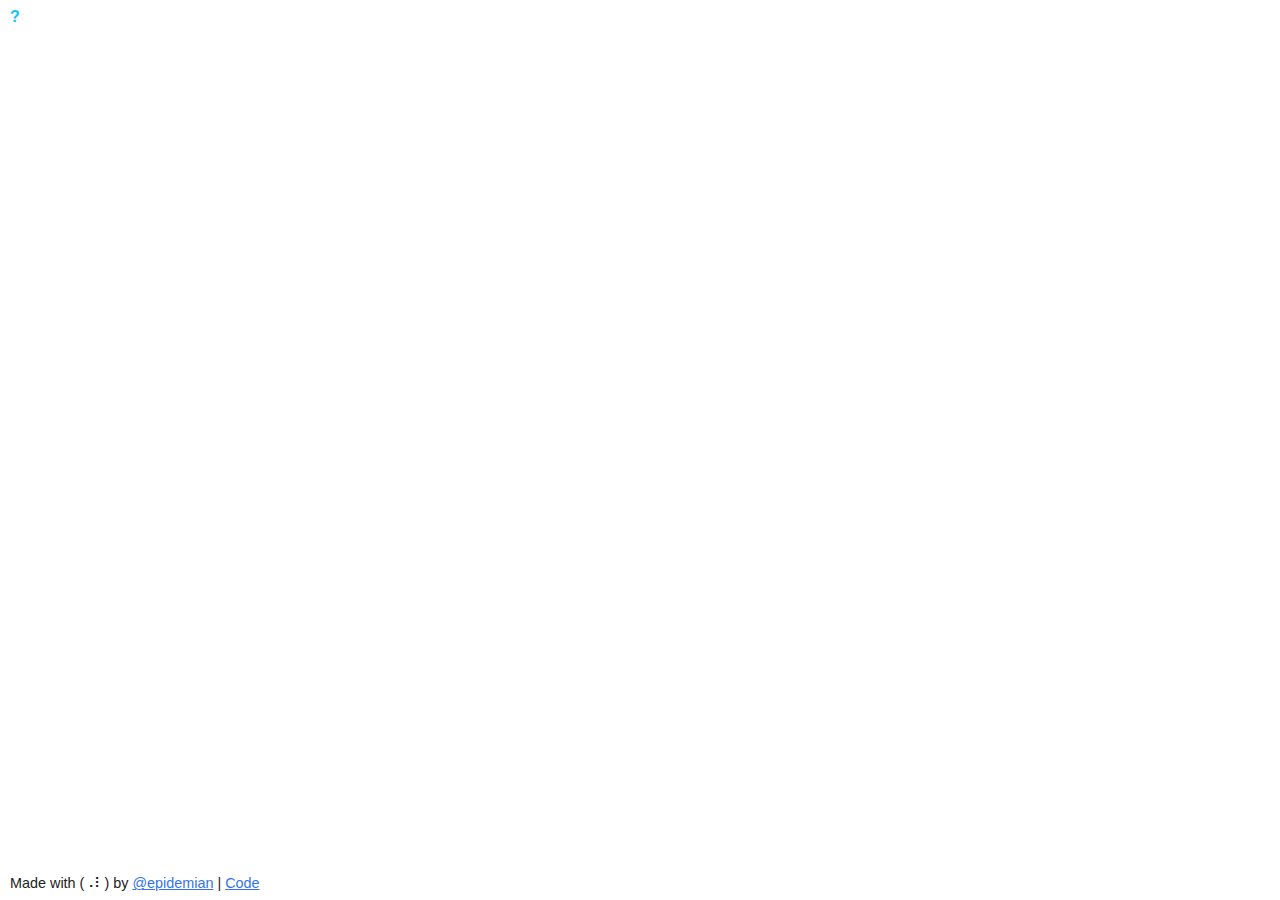
<file: snake-master/index.html>
<!DOCTYPE html>
<html lang=en>
<head>
<meta charset=utf-8>
<title>URL Snake!</title>
<meta name=description content="Play the classic snake game on the browser URL."/>
<meta name=viewport content="width=device-width, initial-scale=1.0"/>
<link rel=canonical href="/snake/">
<link rel="shortcut icon" href=favicon.ico />
<link rel=stylesheet href=style.css>
<script data-goatcounter="https://demian.goatcounter.com/count" async src="//gc.zgo.at/count.js"></script>
<script>
  if ('ontouchstart' in document.documentElement) {
    document.documentElement.classList.add('touch')
  }
</script>
</head>
<noscript>⚠ Sorry, this game requires JavaScript.</noscript>
<div id=url-container class=invisible>URL: <span id=url></span></div>
<input type=checkbox id=help-checkbox class=expandable-checkbox>
<label for=help-checkbox class=expandable>
  <div class=expandable-content>
    <span class="help-toggle expand-toggle">?</span>
    <span class=no-touch-only>Use the arrow keys or WASD to control the snake on the URL.</span>
    <span class=touch-only>Use the arrows to control the snake on the URL.</span>
    <a id=reveal-url href=#>Click here</a> if you can't see the page URL.&nbsp;<span class=collapse-toggle>〈</span>
  </div>
</label>
<input type=checkbox id=max-score-checkbox class=expandable-checkbox>
<label for=max-score-checkbox id=max-score-container class="expandable invisible">
  <div class=expandable-content>
    <span class="high-score-toggle expand-toggle">!</span>
    Your highest score is <span id=max-score></span> points!
    <span id=max-score-grid></span><a id=share class=invisible href=#><i class=icon-share></i>Share</a>&nbsp;<span class=collapse-toggle>〈</span>
    </div>
  </head>
</label>
<div class="controls touch-only">
  <button id=up>▲&#xFE0E;</button>
  <button id=left>◀&#xFE0E;</button>
  <button id=down>▼&#xFE0E;</button>
  <button id=right>▶&#xFE0E;</button>
</div>
<footer>
  Made with (⠠⠇) by <a href=https://twitter.com/epidemian>@epidemian</a> |
  <a href=https://github.com/epidemian/snake>Code</a>
</footer>
<script src=snake.js></script>
</file>
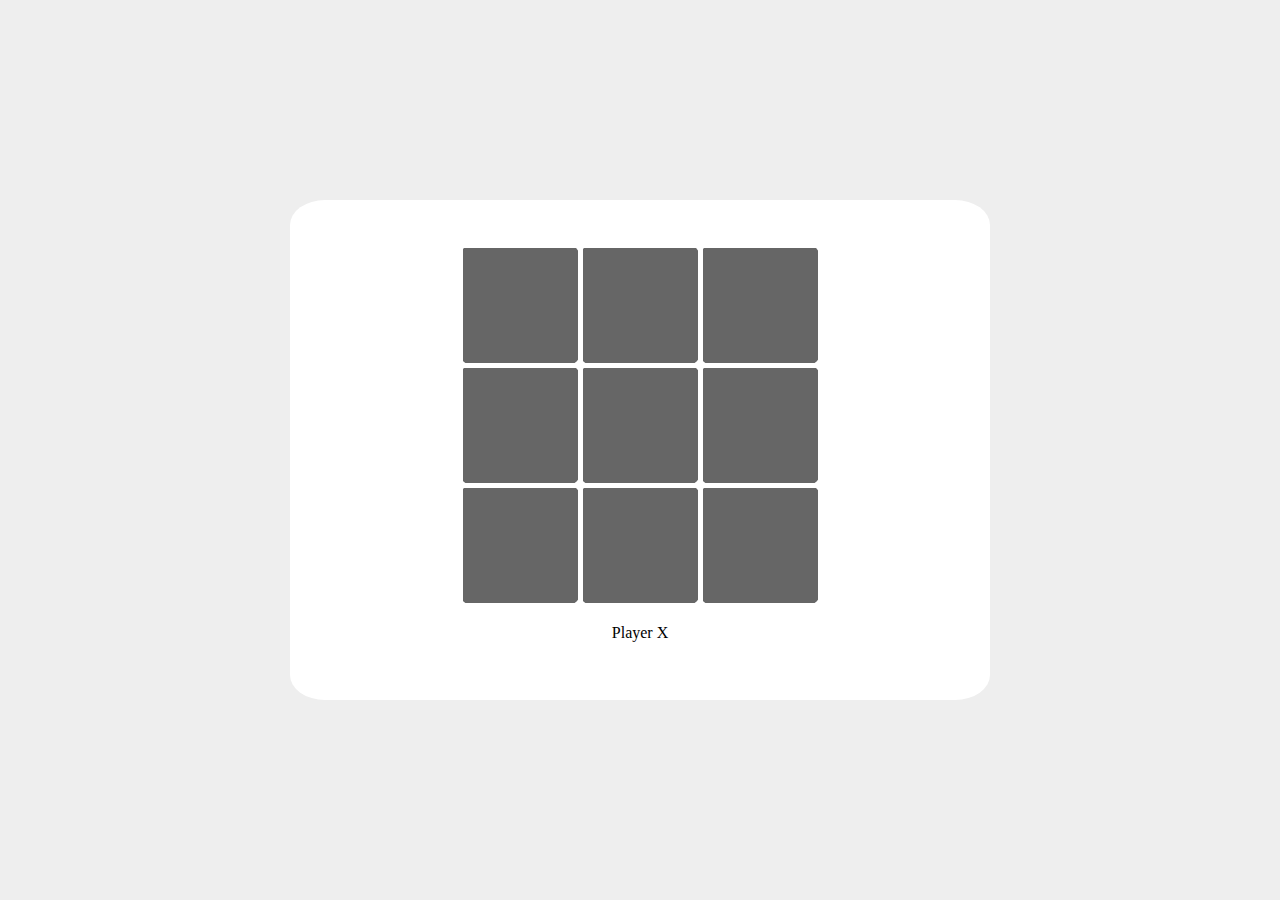
<file: tic-tac-toe-js-master/index.html>
<!DOCTYPE html>
<html>
  <head>
    <meta http-equiv="content-type" content="text/html; charset=UTF-8" />
    <title>Tic Tac Toe</title>
    <link rel="stylesheet" type="text/css" href="css/tic-tac-toe.css" />
  </head>
  <body>
    <div class="container">
      <div id="tictactoe"></div>
      <div id="player" align="center">
        <span id="turn" align="">Player X</span>
      </div>
    </div>
    <script type="text/javascript" src="js/tic-tac-toe.js"></script>
  </body>
</html>
</file>
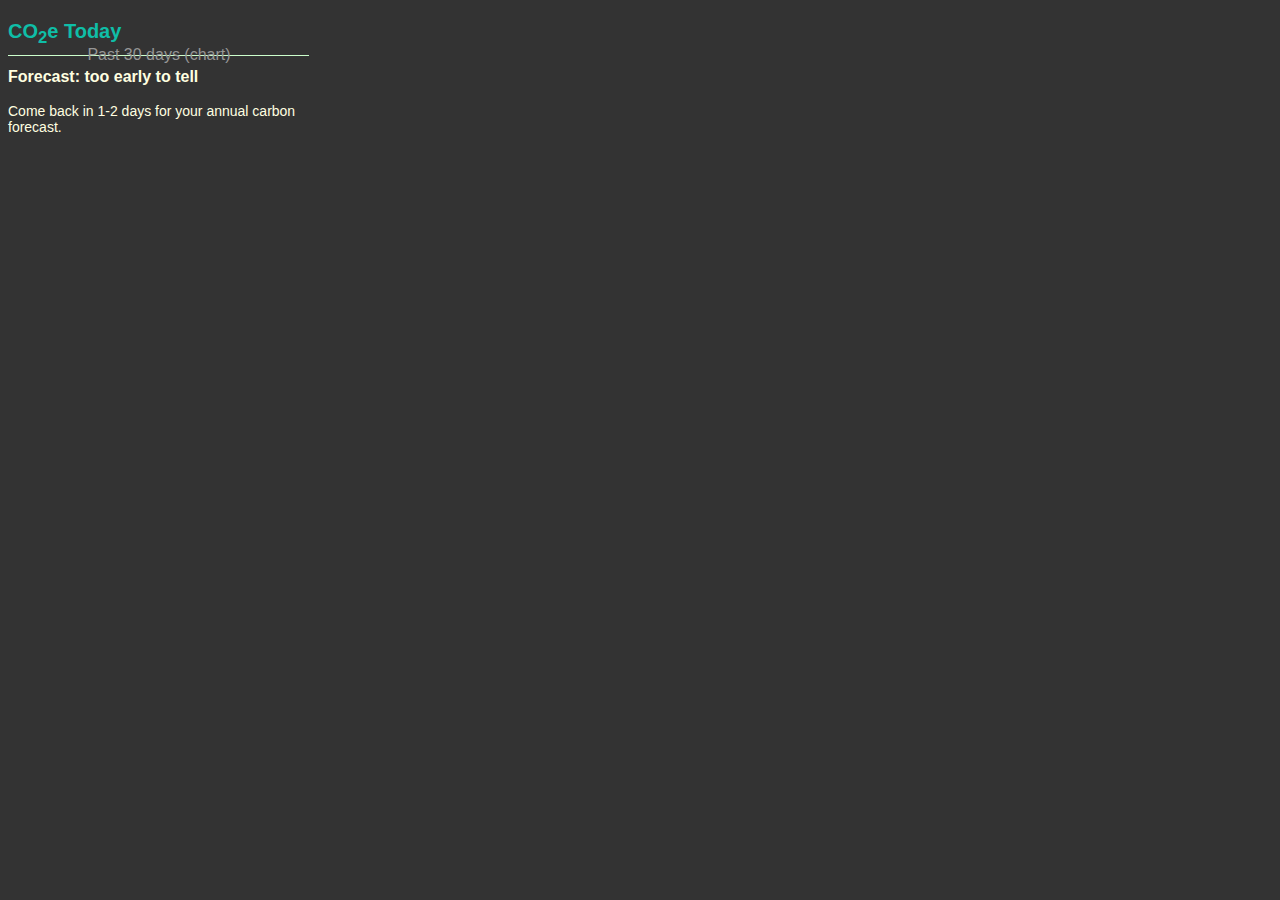
<file: WebCarbon Tracker/Web-Carbon-main/popup.html>
<!DOCTYPE html>
<html>
<head>
	<meta charset="utf-8" />
	<script src="js/popup.js" type="text/javascript"></script>
	<link href="css/style.css" rel="stylesheet" type="text/css" />
</head>
<body>
	<section id="today" style="width:100%;">
		<div style="width:40%;">CO<sub>2</sub>e Today</div>
		<div id="today-carbon" style="width:60%;text-align:right;"></div>
	</section>
	<section id="chart">
		<div id="chart-default">Past 30 days (chart)</div>
	</section>
	<section id="forecast">
		<div id="forecast-title">Forecast: <span id="forecast-count">too early to tell</span></div>
		<div id="forecast-equivalent">Come back in 1-2 days for your annual carbon forecast.</div>
	</section>
	<!--<div id="debug" style="color: #CC0000;"></div>-->

</body>
</html>
</file>
<file: tic-tac-toe-js-master/css/tic-tac-toe.css>
* {
  box-sizing: border-box;
  padding: 0;
  margin: 0;
}

.container {
  display: flex;
  background: #fff;
  align-content: center;
  justify-content: center;
  flex-direction: column;
  min-width: 700px;
  min-height: 500px;
  border-radius: 5%;
  margin: auto;
}

table {
  border-collapse: collapse;
  margin: auto;
}

td {
  background-color: #666;
  border: 5px solid white;
  font-size: 80px;
  color: #fff;
  border-radius: 10%;
}

#player {
  padding: 1rem;
}

body {
  display: flex;
  background: #eee url('https://source.unsplash.com/1600x900/?nature') no-repeat
    center center/cover;
  height: 100vh;
  width: 100%;
  overflow: hidden;
}
</file>
<file: WebCarbon Tracker/Web-Carbon-main/css/style.css>
body{
	font-family: 'Arial',sans-serif;
	width: 300px;
	background-color: #333333;
}

#today {
	display: -webkit-box;
}
#today div {
	height: 35px;
	padding: 12px 0 0 0;
	color: #0fbea7;
	font-size: 20px;
	font-weight: bold;
}
#today div #today-count {
	-webkit-box-flex: 1;
}

#chart {
	width: 300px;
	border-left: solid 1px #CCFFCC;
	border-bottom: solid 1px #CCFFCC;
	padding-bottom: none;
	margin-bottom: none;
	position: relative;
}
#chart-default {
	position: absolute;
	width: 100%;
	text-align: center;
	color: #969696;
	top: 50%;
  transform: translateY(-50%);
	z-index: 100;
}
.chart-default-hidden {
	display: none;
}
.chart-column {
	width: 10px;
	float: left;
}
.chart-area {
	position: relative;
	padding-bottom: 0px;
	margin-bottom: 0px;
	border-left: solid 1px #404040;
}
.chart-bar-wrap {
	width: 10px;
	position: absolute;
	bottom: 0;
	left: 0;
}
.chart-bar {
	width: 6px;
	position: absolute;
	bottom: 0;
	left: 4px;
	background-color: #0c6cc7;

}
.chart-bar.today {
	background-color: #0fbea7;
}


#forecast {
	color: #FFFFE0;
}
#forecast-title{
	height: 35px;
	padding: 12px 0 0 0;

	color: #FFFFE0;
	font-size: 16px;
	font-weight: bold;
}
#forecast-count {
	color: #FFFFE0;
}
#forecast-equivalent {
	color: #FFFFE0;
	font-size: 14px;
}
</file>
